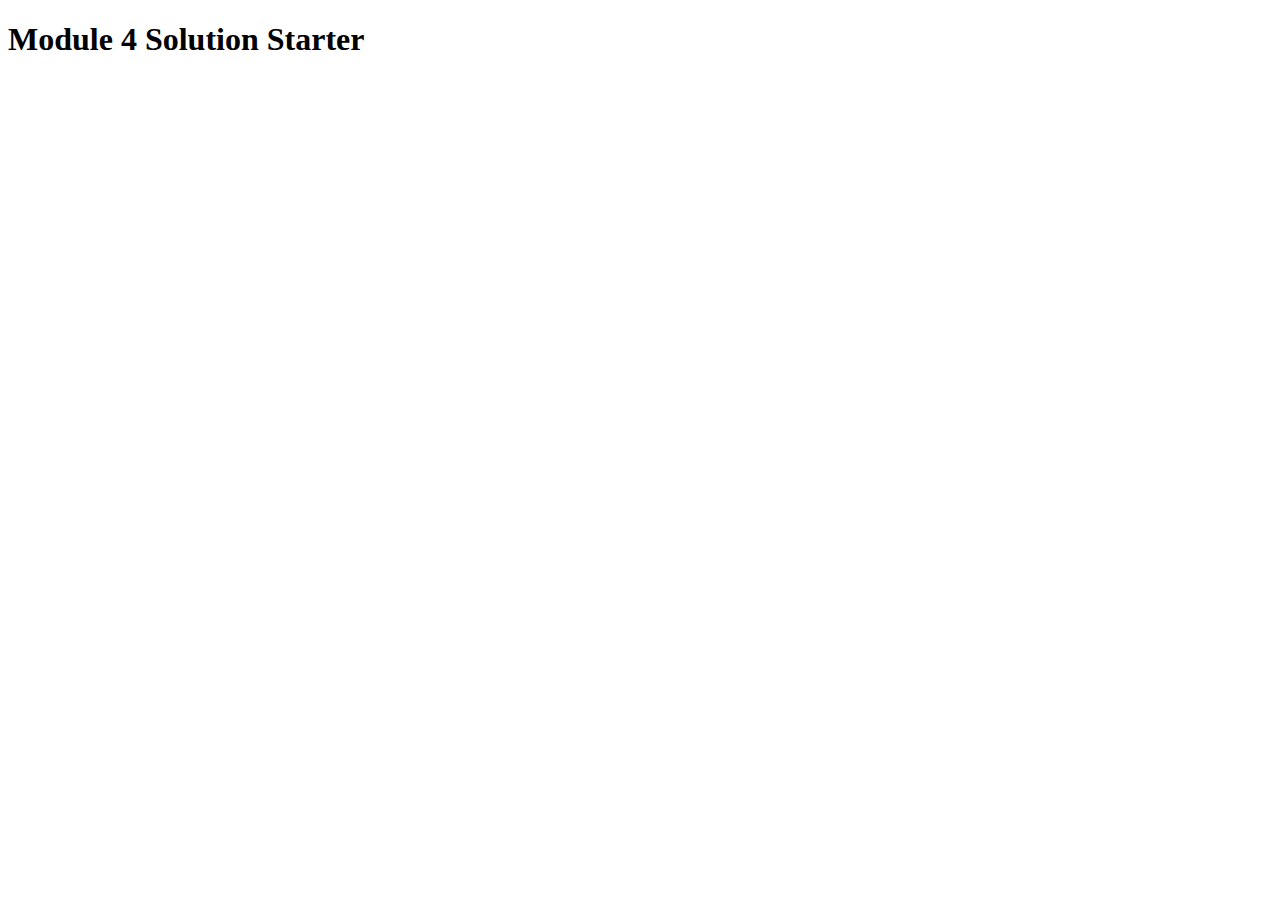
<file: mod4_solution/index.html>
<!DOCTYPE html>
<html>
<head>
  <meta charset="utf-8">
  <title>Module 4 Solution Starter</title>
  <script>
    var names = []; // DO NOT REMOVE
  </script>
  <script src="js/speakHello.js"></script>
  <script src="js/speakGoodBye.js"></script>
  <script src="js/script.js"></script>
</head>
<body>
  <h1>Module 4 Solution Starter</h1>
</body>
</html>
</file>
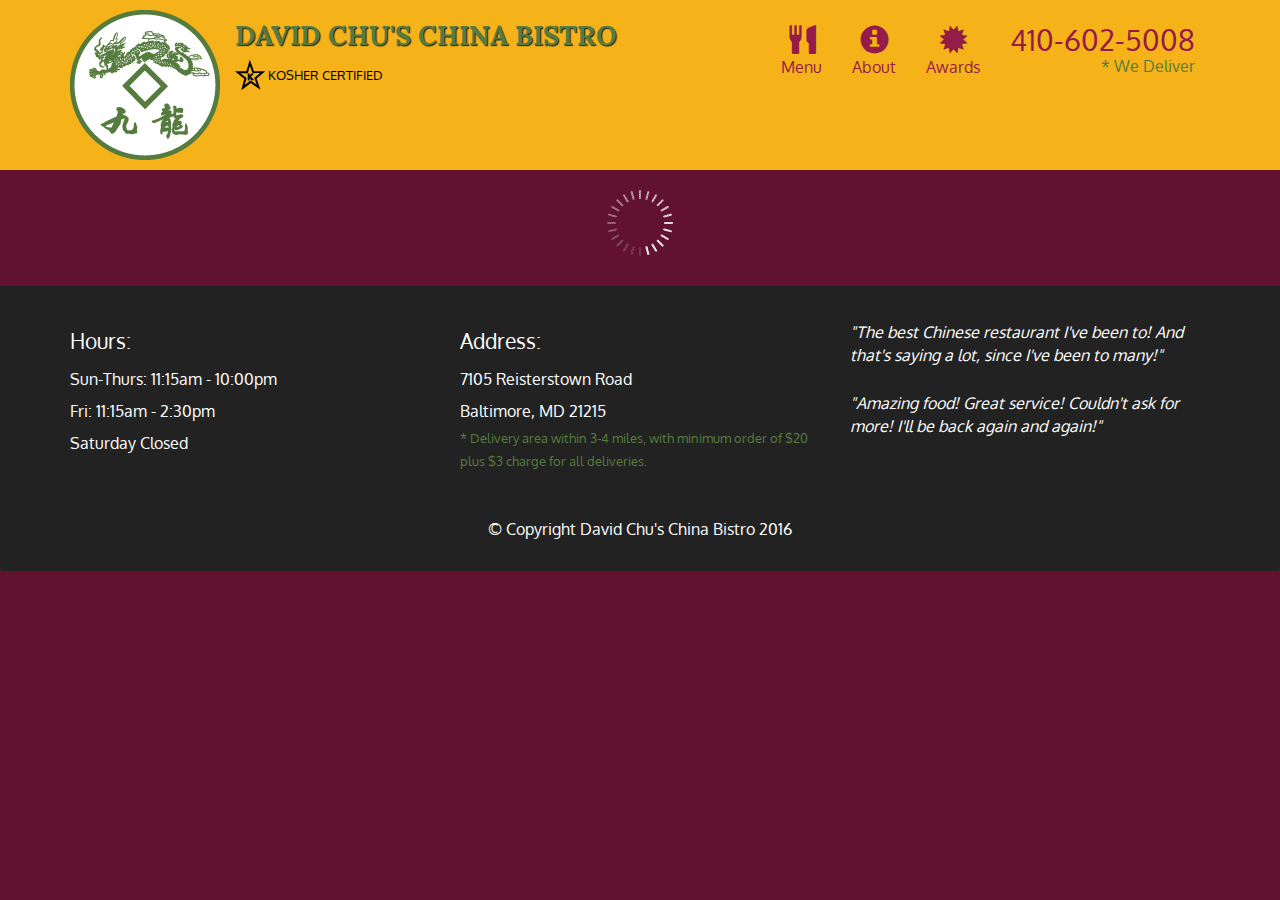
<file: module5_solution/index.html>
<!doctype html>
<html lang="en">
  <head>
    <meta charset="utf-8">
    <meta http-equiv="X-UA-Compatible" content="IE=edge">
    <meta name="viewport" content="width=device-width, initial-scale=1">
    <title>David Chu's China Bistro</title>
    <link rel="stylesheet" href="css/bootstrap.min.css">
    <link rel="stylesheet" href="css/styles.css">
    <link href='https://fonts.googleapis.com/css?family=Oxygen:400,300,700' rel='stylesheet' type='text/css'>
    <link href='https://fonts.googleapis.com/css?family=Lora' rel='stylesheet' type='text/css'>
  </head>
<body>
  <header>
    <nav id="header-nav" class="navbar navbar-default">
      <div class="container">
        <div class="navbar-header">
          <a href="index.html" class="pull-left visible-md visible-lg">
            <div id="logo-img" alt="Logo image"></div>
          </a>

          <div class="navbar-brand">
            <a href="index.html"><h1>David Chu's China Bistro</h1></a>
            <p>
              <img src="images/star-k-logo.png" alt="Kosher certification">
              <span>Kosher Certified</span>
            </p>
          </div>

          <button id="navbarToggle" type="button" class="navbar-toggle collapsed" data-toggle="collapse" data-target="#collapsable-nav" aria-expanded="false">
            <span class="sr-only">Toggle navigation</span>
            <span class="icon-bar"></span>
            <span class="icon-bar"></span>
            <span class="icon-bar"></span>
          </button>
        </div>
        
        <div id="collapsable-nav" class="collapse navbar-collapse">
           <ul id="nav-list" class="nav navbar-nav navbar-right">
            <li id="navHomeButton" class="visible-xs active">
              <a href="index.html">
                <span class="glyphicon glyphicon-home"></span> Home</a>
            </li>
            <li id="navMenuButton">
              <a href="#" onclick="$dc.loadMenuCategories();">
                <span class="glyphicon glyphicon-cutlery"></span><br class="hidden-xs"> Menu</a>
            </li>
            <li>
              <a href="#">
                <span class="glyphicon glyphicon-info-sign"></span><br class="hidden-xs"> About</a>
            </li>
            <li>
              <a href="#">
                <span class="glyphicon glyphicon-certificate"></span><br class="hidden-xs"> Awards</a>
            </li>
            <li id="phone" class="hidden-xs">
              <a href="tel:410-602-5008">
                <span>410-602-5008</span></a><div>* We Deliver</div>
            </li>
          </ul><!-- #nav-list -->
        </div><!-- .collapse .navbar-collapse -->
      </div><!-- .container -->
    </nav><!-- #header-nav -->
  </header>

  <div id="call-btn" class="visible-xs">
    <a class="btn" href="tel:410-602-5008">
    <span class="glyphicon glyphicon-earphone"></span>
    410-602-5008
    </a>
  </div>
  <div id="xs-deliver" class="text-center visible-xs">* We Deliver</div>

  <div id="main-content" class="container"></div>

  <footer class="panel-footer">
    <div class="container">
      <div class="row">
        <section id="hours" class="col-sm-4">
          <span>Hours:</span><br>
          Sun-Thurs: 11:15am - 10:00pm<br>
          Fri: 11:15am - 2:30pm<br>
          Saturday Closed
          <hr class="visible-xs">
        </section>
        <section id="address" class="col-sm-4">
          <span>Address:</span><br>
          7105 Reisterstown Road<br>
          Baltimore, MD 21215
          <p>* Delivery area within 3-4 miles, with minimum order of $20 plus $3 charge for all deliveries.</p>
          <hr class="visible-xs">
        </section>
        <section id="testimonials" class="col-sm-4">
          <p>"The best Chinese restaurant I've been to! And that's saying a lot, since I've been to many!"</p>
          <p>"Amazing food! Great service! Couldn't ask for more! I'll be back again and again!"</p>
        </section>
      </div>
      <div class="text-center">&copy; Copyright David Chu's China Bistro 2016</div>
    </div>
  </footer>

  <!-- jQuery (Bootstrap JS plugins depend on it) -->
  <script src="js/jquery-2.1.4.min.js"></script>
  <script src="js/bootstrap.min.js"></script>
  <script src="js/ajax-utils.js"></script>
  <script src="js/script.js"></script>
</body>
</html>
</file>
<file: module5_solution/css/styles.css>
body {
  font-size: 16px;
  color: #fff;
  background-color: #61122f;
  font-family: 'Oxygen', sans-serif;
}

/** HEADER **/
#header-nav {
  background-color: #f6b319;
  border-radius: 0;
  border: 0;
}

#logo-img {
  background: url('../images/restaurant-logo_large.png') no-repeat;
  width: 150px;
  height: 150px;
  margin: 10px 15px 10px 0;
}

.navbar-brand {
  padding-top: 25px;
}
.navbar-brand h1 { /* Restaurant name */
  font-family: 'Lora', serif;
  color: #557c3e;
  font-size: 1.5em;
  text-transform: uppercase;
  font-weight: bold;
  text-shadow: 1px 1px 1px #222;
  margin-top: 0;
  margin-bottom: 0;
  line-height: .75;
}
.navbar-brand a:hover, .navbar-brand a:focus {
  text-decoration: none;
}
.navbar-brand p { /* Kosher cert */
  color: #000;
  text-transform: uppercase;
  font-size: .7em;
  margin-top: 15px;
}
.navbar-brand p span { /* Star-K */
  vertical-align: middle;
}

#nav-list {
  margin-top: 10px;
}
#nav-list a {
  color: #951C49;
  text-align: center;
}
#nav-list a:hover {
  background: #E7E7E7;
}
#nav-list a span {
  font-size: 1.8em;
}

#phone {
  margin-top: 5px;
}
#phone a { /* Phone number */
  text-align: right;
  padding-bottom: 0;
}
#phone div { /* We Deliver */
  color: #557c3e;
  text-align: right;
  padding-right: 15px;
}

.navbar-header button.navbar-toggle, .navbar-header .icon-bar {
  border: 1px solid #61122f;
}
.navbar-header button.navbar-toggle {
  clear: both;
  margin-top: -30px;
}
/* END HEADER */

/* FOOTER */
.panel-footer {
  margin-top: 30px;
  padding-top: 35px;
  padding-bottom: 30px;
  background-color: #222;
  border-top: 0;
}
.panel-footer div.row {
  margin-bottom: 35px;
}
#hours, #address {
  line-height: 2;
}
#hours > span, #address > span {
  font-size: 1.3em;
}
#address p {
  color: #557c3e;
  font-size: .8em;
  line-height: 1.8;
}
#testimonials {
  font-style: italic;
}
#testimonials p:nth-child(2) {
  margin-top: 25px;
}
/* END FOOTER */



/* HOME PAGE */
.container .jumbotron {
  box-shadow: 0 0 50px #3F0C1F;
  border: 2px solid #3F0C1F;
}

#menu-tile, #specials-tile, #map-tile {
  height: 250px;
  width: 100%;
  margin-bottom: 15px;
  position: relative;
  border: 2px solid #3F0C1F;
  overflow: hidden;
}
#menu-tile:hover, #specials-tile:hover, #map-tile:hover {
  box-shadow: 0 1px 5px 1px #cccccc;
}
#menu-tile {
  background: url('../images/menu-tile.jpg') no-repeat;
  background-position: center;
}
#specials-tile {
  background: url('../images/specials-tile.jpg') no-repeat;
  background-position: center;
}
#menu-tile span, #specials-tile span, #map-tile span {
  position: absolute;
  bottom: 0;
  right: 0;
  width: 100%;
  text-align: center;
  font-size: 1.6em;
  text-transform: uppercase;
  background-color: #000;
  color: #fff;
  opacity: .8;
}
/* END HOME PAGE */

/* MENU CATEGORIES PAGE */
.category-tile { 
  position: relative;
  border: 2px solid #3F0C1F;
  overflow: hidden;
  width: 200px;
  height: 200px;
  margin: 0 auto 15px;
}
.category-tile span {
  position: absolute;
  bottom: 0;
  right: 0;
  width: 100%;
  text-align: center;
  font-size: 1.2em;
  text-transform: uppercase;
  background-color: #000;
  color: #fff;
  opacity: .8;
}
.category-tile:hover {
  box-shadow: 0 1px 5px 1px #cccccc;
}

#menu-categories-title + div {
  margin-bottom: 50px;
}
/* END MENU CATEGORIES PAGE */

/* SINGLE CATEGORY PAGE */
.menu-item-tile {
  margin-bottom: 25px;
}
.menu-item-tile hr {
  width: 80%;
}
.menu-item-tile .menu-item-price {
  font-size: 1.1em;
  text-align: right;
  margin-top: -15px;
  margin-right: -15px;
}
.menu-item-tile .menu-item-price span {
  font-size: .6em;
}
.menu-item-photo {
  position: relative;
  border: 2px solid #3F0C1F; 
  overflow: hidden;
  padding: 0;
  margin-right: -15px;
  margin-left: auto;
  margin-bottom: 20px;
  max-width: 250px;
}
.menu-item-photo div {
  position: absolute;
  bottom: 0;
  right: 0;
  width: 80px;
  background-color: #557c3e;
  text-align: center;
}
.menu-item-description {
  padding-right: 30px;
}
h3.menu-item-title {
  margin: 0 0 10px;
}
.menu-item-details {
  font-size: .9em;
  font-style: italic;
}
/* END SINGLE CATEGORY PAGE */


/********** Large devices only **********/
@media (min-width: 1200px) {
  .container .jumbotron {
    background: url('../images/jumbotron_1200.jpg') no-repeat;
    height: 675px;
  }
}

/********** Medium devices only **********/
@media (min-width: 992px) and (max-width: 1199px) {
  /* Header */
  #logo-img {
    background: url('../images/restaurant-logo_medium.png') no-repeat;
    width: 100px;
    height: 100px;
    margin: 5px 5px 5px 0;
  }
  /* End Header */

  /* Home Page */
  .container .jumbotron {
    background: url('../images/jumbotron_992.jpg') no-repeat;
    height: 558px;
  }
  /* End Home Page */
}

/********** Small devices only **********/
@media (min-width: 768px) and (max-width: 991px) {
  /* Home Page */
  .container .jumbotron {
    background: url('../images/jumbotron_768.jpg') no-repeat;
    height: 432px;
  }
  /* End Home Page */
}

/********** Extra small devices only **********/
@media (max-width: 767px) {
  /* Header */
  .navbar-brand {
    padding-top: 10px;
    height: 80px;
  }
  .navbar-brand h1 { /* Restaurant name */
    padding-top: 10px;
    font-size: 5vw; /* 1vw = 1% of viewport width */
  }
  .navbar-brand p { /* Kosher cert */
    font-size: .6em;
    margin-top: 12px;
  }
  .navbar-brand p img { /* Star-K */
    height: 20px;
  }

  #collapsable-nav a { /* Collapsed nav menu text */
    font-size: 1.2em;
  }
  #collapsable-nav a span { /* Collapsed nav menu glyph */
    font-size: 1em;
    margin-right: 5px;
  }

  #call-btn > a {
    font-size: 1.5em;
    display: block;
    margin: 0 20px;
    padding: 10px;
    border: 2px solid #fff;
    background-color: #f6b319;
    color: #951c49;
  }
  #xs-deliver {
    margin-top: 5px;
    font-size: .7em;
    letter-spacing: .1em;
    text-transform: uppercase;
  }
  /* End Header */

  /* Footer */
  .panel-footer section {
    margin-bottom: 30px;
    text-align: center;
  }
  .panel-footer section:nth-child(3) {
    margin-bottom: 0; /* margin already exists on the whole row */
  }
  .panel-footer section hr {
    width: 50%;
  }
  /* End Footer */

  /* Home Page */
  .container .jumbotron {
    margin-top: 30px;
    padding: 0;
  }
  #menu-tile, #specials-tile {
    width: 360px;
    margin: 0 auto 15px;
  }

  .menu-item-photo {
    margin-right: auto;
  }
  .menu-item-tile .menu-item-price {
    text-align: center;
  }
  .menu-item-description {
    text-align: center;;
  }
}


/********** Super extra small devices Only :-) (e.g., iPhone 4) **********/
@media (max-width: 479px) {
  /* Header */
  .navbar-brand h1 { /* Restaurant name */
    padding-top: 5px;
    font-size: 6vw;
  }
  /* End Header */
  
  /* Home page */
  #menu-tile, #specials-tile {
    width: 280px;
    margin: 0 auto 15px;
  }

  .col-xxs-12 {
    position: relative;
    min-height: 1px;
    padding-right: 15px;
    padding-left: 15px;
    float: left;
    width: 100%;
  }
}
</file>
